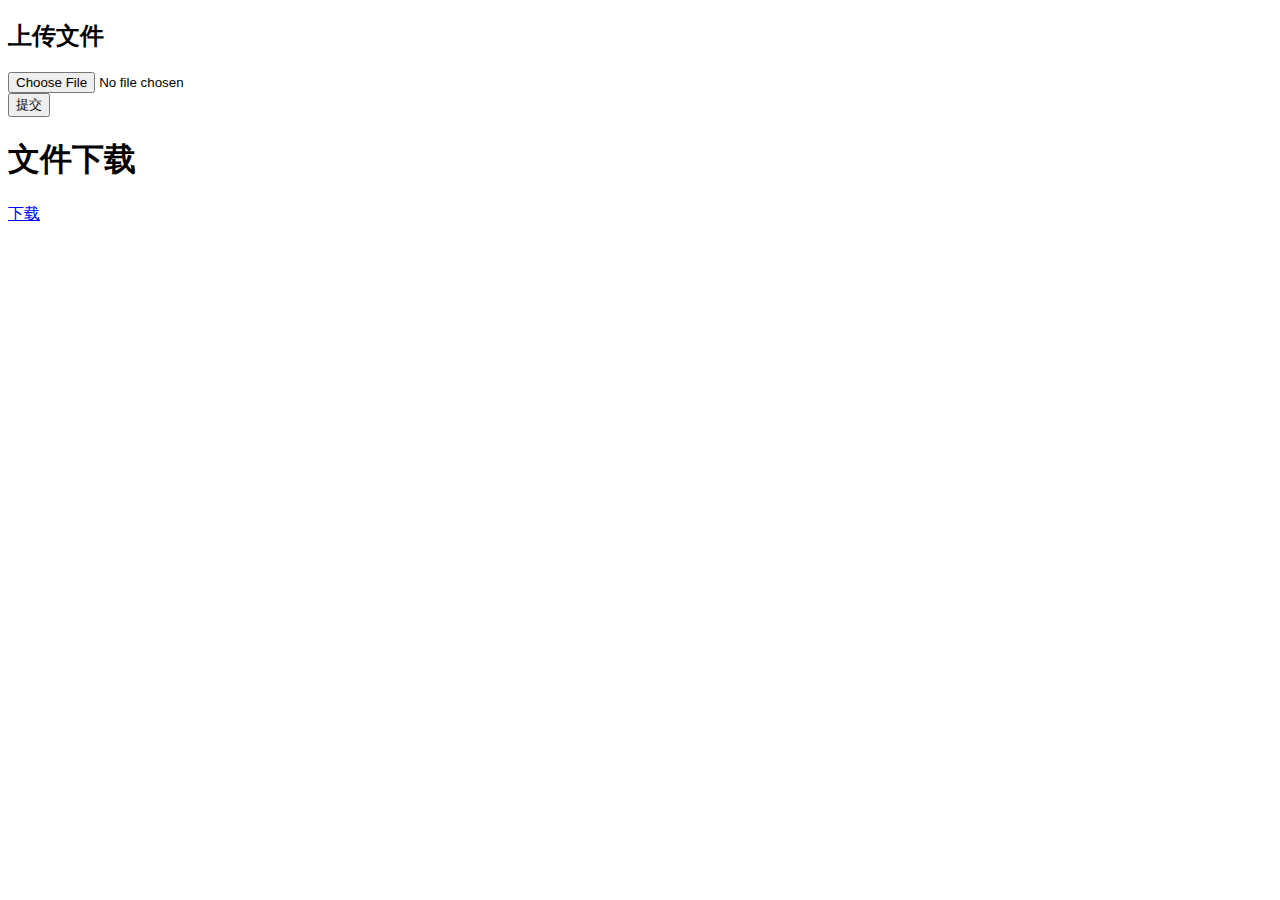
<file: web/target/classes/login/html/upload.html>
<!DOCTYPE html>
<html lang="en">
<head>
    <meta charset="UTF-8">
    <title>测试文件上传</title>
</head>
<body>
<h2>上传文件</h2>
    <form action="/file/upload" method="post" enctype="multipart/form-data">
        <input type="file" name="myfile"/><br/>
        <input type="submit" value="提交"/>

    </form>
<h1>文件下载</h1>
<a href="/file/download">下载</a>
</body>
</html>
</file>
